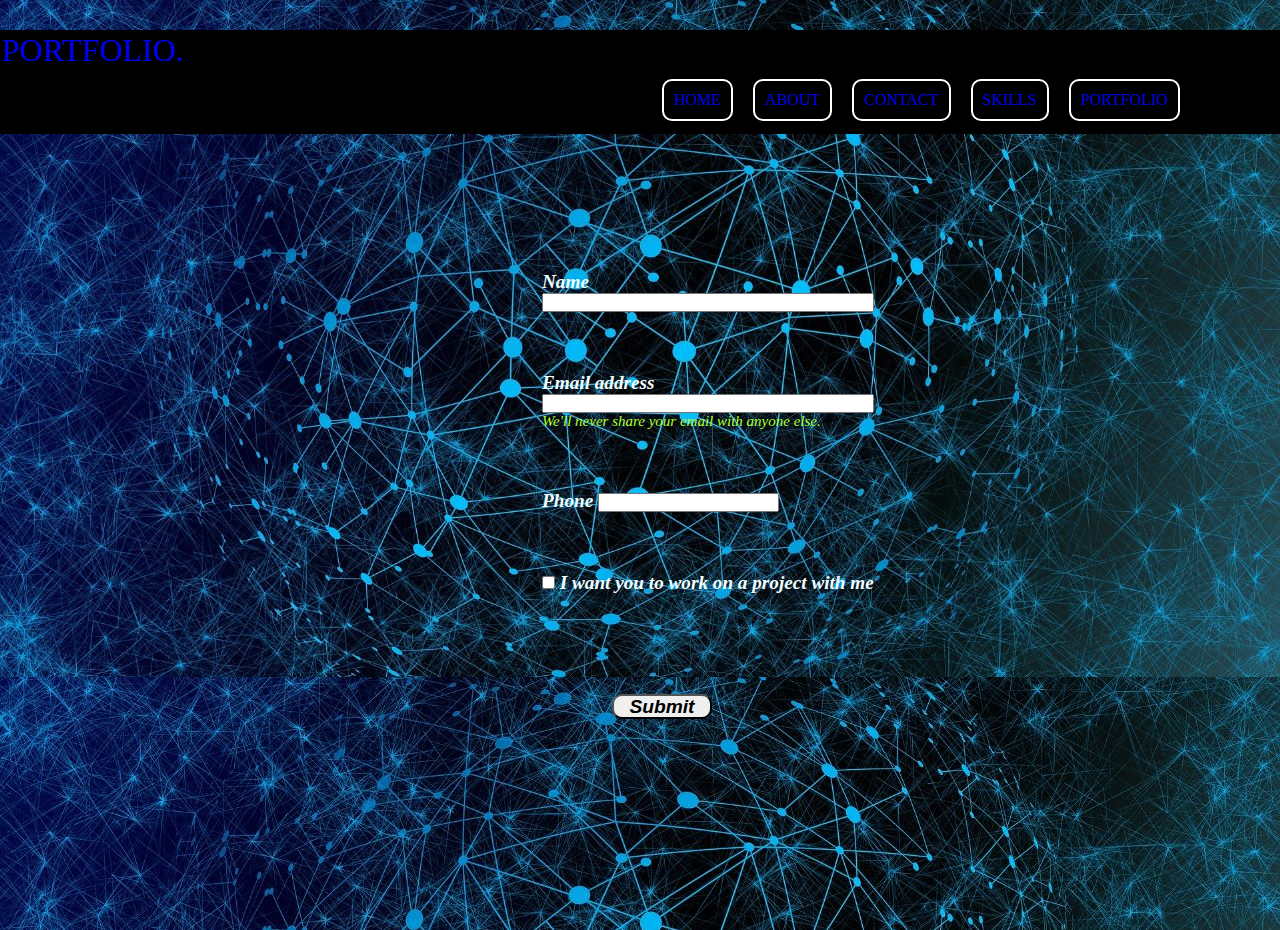
<file: contact.html>
<!DOCTYPE html>
<html lang="en">
<head>
    <meta charset="UTF-8">
    <meta http-equiv="X-UA-Compatible" content="IE=edge">
    <meta name="viewport" content="width=device-width, initial-scale=1.0">
    <link rel="html" href="1.html">
    <link rel="stylesheet" href="2.css">
    <title>Contact</title>
</head>
<body>
  <div class="co">
  <section class="box">
      <header class="header">
          <div class="po">
            <a href="#" class="logo">PORTFOLIO.</a>
          </div>
          <div class="nav">
            <nav class="navbar">
              <ul>
              <li>  <a href="1.html">HOME</a></li>
              <li>  <a href="about.html">ABOUT</a></li>
              <li> <a href="#">CONTACT</a></li>
              <li><a href="skills.html" >SKILLS</a></li>
              <li><a href="achievements.html">PORTFOLIO</a></li>
            </ul>
          </nav>
        </div>
      </header>
  </section>
        <div class="contact">
            <form>
              <div class="mb-3-1">
                <label for="clientname" class="form-label">Name</label>
                <input type="text" class="form-control" id="clientname">
        
              </div>
                <div class="mb-3-1">
                  <label for="clientemail" class="form-label">Email address </label>
                  <input type="email" class="form-control" id="clientemail" aria-describedby="emailHelp">
                  <div id="emailHelp" class="form-text"><h3>We'll never share your email with anyone else.</h3></div>
                </div>
                <div class="mb-3">
                  <label for="clientphone" class="form-label">Phone</label>
                  <input type="phone" class="form-control" id="clientphone">
                </div>
                <div class="mb-3 form-check">
                  <input type="checkbox" class="form-check-input" id="isclient">
                  <label class="form-check-label" for="isclient">I want you to work on a project with me</label>
                </div>
                <button type="submit" class="btn btn-primary">Submit</button>
              </form>
        </div>
  </div>
</body>
</html>
</file>
<file: 2.css>
*{
    margin: 0;
    padding: 0;
    /* background: aqua; */
}
html{
    overflow-y: hidden;
    background: url("contact.jpeg");
    overflow-x: hidden;
    /* background-color: aqua; */
    
  }
  
  a {
    text-decoration: none;
  }
  ul{
    display: flex;
  }
  li{
    list-style: none;
  }
  .nav {
    margin-left: 650px;
    /* margin-top: 20px; */
  }
  .box{
    border: 2px solid black;
    margin-top: 0px;
    background: black;
    position: fixed;
    height: 100px;
    width: 100%;
    z-index: 100;
    opacity: 0.5px;
  }
  .nav a {
    display: inline-block;
    padding: 10px;
    margin: 10px;
    justify-content: space-between;
    border: 2px solid white;
    border-radius: 10px;
    animation: slidetop 1s ease forwards;
    animation-delay: calc(.2s * var(--i));
  }
  .nav a:hover {
    background-color: purple;
    border: 1.5px red;
    /* transition: scale(1.5); */
  }
  .logo {
    font-size: xx-large;
  }
  .logo:hover{
    color: aqua;
    font-size: 50px;
  }
  .contact {
    /* background: aqua; */
    position: relative;
    width: 100%;
    height: 100vh;
    margin-top: 30px;
    display: flex;
    justify-content: space-between;
    align-items: center;
    font-style: italic;
    /* justify-items: center; */
    /* padding-left: 40px; */
    margin-left: 40%;;
  }
  .mb-3-1
  {
    font-size: larger;
    font-weight: bolder;
    color: azure;
    padding: 30px;
    display: flex;
    flex-direction: column;
  }
  .mb-3{
    font-size: larger;
    font-weight: bolder;
    color: azure;
    padding: 30px;
  }
  h3{
    font-weight: lighter;
     font-size: 15px; 
     color: greenyellow;
  }
  button{
    border-radius: 10px;
    height: 25px;
    width: 100px;
    font-size: larger;
    font-weight: bold;
    font-style: italic;
    margin-left: 100px;
    margin-top: 70px;
  }
  button:hover{
    cursor: pointer;
    color: brown;
    background-color: cornflowerblue;
  }
</file>
